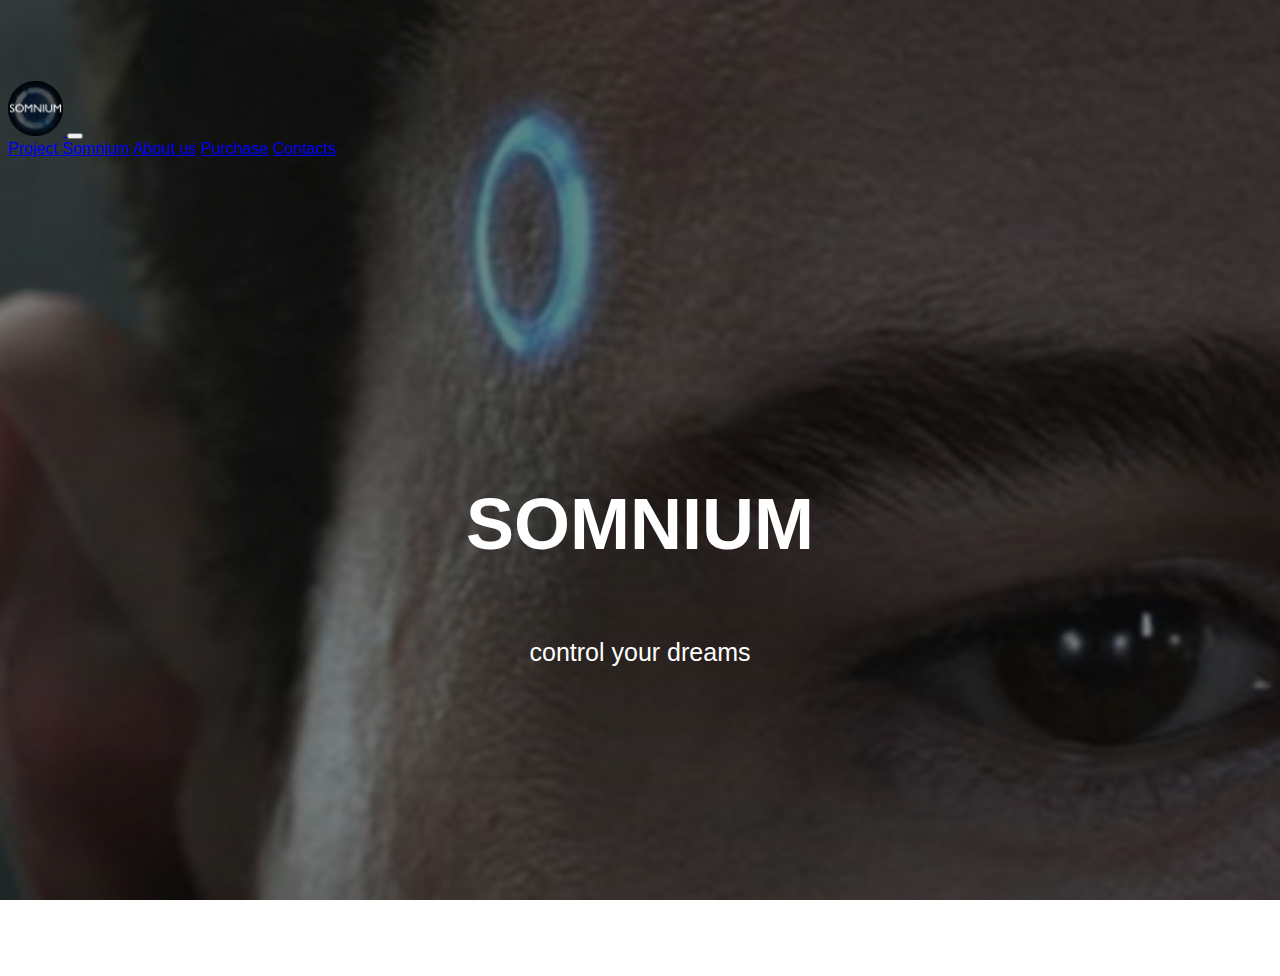
<file: index.html>
<!DOCTYPE html>
<html>

<head>
    <title>SOMNIUM</title>
    <link href="https://cdn.jsdelivr.net/npm/bootstrap@5.2.0/dist/css/bootstrap.min.css" rel="stylesheet"
        integrity="sha384-gH2yIJqKdNHPEq0n4Mqa/HGKIhSkIHeL5AyhkYV8i59U5AR6csBvApHHNl/vI1Bx" crossorigin="anonymous">
    <link rel="stylesheet" href="css/styles.css">
</head>

<body class="main">
    <nav class="navbar navbar-expand-lg bg-black navbar-dark fixed-top">
        <div class="container-fluid">
            <a class="navbar-brand" href="index.html">
                <img src="img/logo4.png" width="55px" height="55px"> </img></a>
            <button class="navbar-toggler" type="button" data-bs-toggle="collapse" data-bs-target="#navbarNavAltMarkup"
                aria-controls="navbarNavAltMarkup" aria-expanded="false" aria-label="Toggle navigation">
                <span class="navbar-toggler-icon"></span>
            </button>
            <div class="collapse navbar-collapse" id="navbarNavAltMarkup">
                <div class="navbar-nav">
                    <a class="nav-link" href="projectsomnium.html">Project Somnium</a>
                    <a class="nav-link" href="aboutus.html">About us</a>
                    <a class="nav-link" href="shop.html">Purchase</a>
                    <a class="nav-link" href="contact.html">Contacts</a>
                </div>
            </div>
        </div>
    </nav>
    <div class="centered">
        <h1>SOMNIUM</h1>
        <p class="dreams">control your dreams
    </div>
    <script
        src="https://www.google.com/maps/place/El+Ejido,+provincie+Almer%C3%ADa,+%C5%A0pan%C4%9Blsko/@36.7544008,-2.7821377,18627m/data=!3m2!1e3!4b1!4m5!3m4!1s0xd7042abe7c9e2d9:0x403d278a575e410!8m2!3d36.7707159!4d-2.797901"></script>
    <script src="https://cdn.jsdelivr.net/npm/bootstrap@5.2.0/dist/js/bootstrap.bundle.min.js"
        integrity="sha384-A3rJD856KowSb7dwlZdYEkO39Gagi7vIsF0jrRAoQmDKKtQBHUuLZ9AsSv4jD4Xa"
        crossorigin="anonymous"></script>

</body>

</html>
</file>
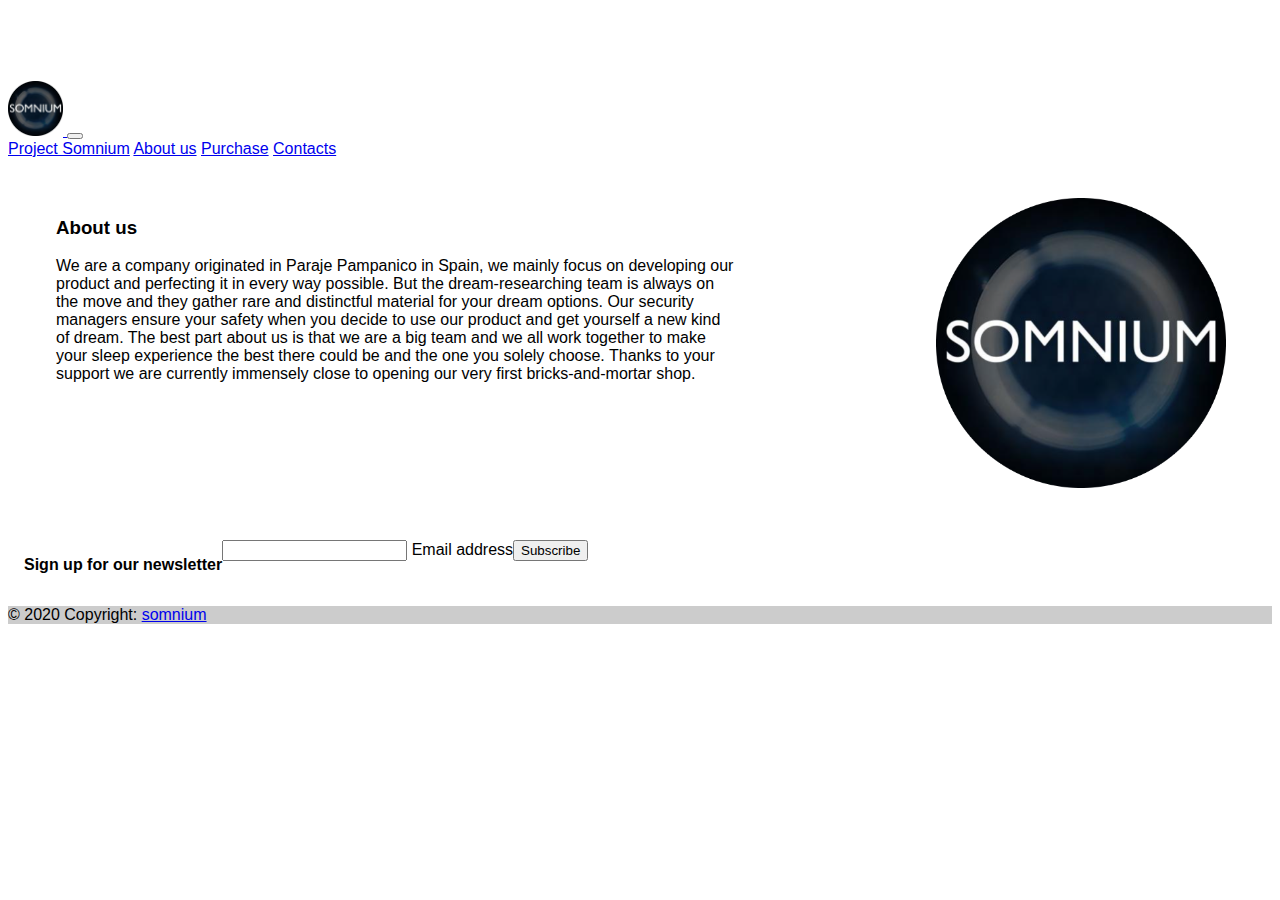
<file: aboutus.html>
<!DOCTYPE html>
<html>

<head>
    <title>SOMNIUM</title>
    <link href="https://cdn.jsdelivr.net/npm/bootstrap@5.2.0/dist/css/bootstrap.min.css" rel="stylesheet"
        integrity="sha384-gH2yIJqKdNHPEq0n4Mqa/HGKIhSkIHeL5AyhkYV8i59U5AR6csBvApHHNl/vI1Bx" crossorigin="anonymous">
    <link rel="stylesheet" href="css/styles.css" href="css/projectsomnium.css">
</head>

<body>
    <nav class="navbar navbar-expand-lg bg-black navbar-dark fixed-top">
        <div class="container-fluid">
            <a class="navbar-brand" href="index.html">
                <img src="img/logo4.png" width="55px" height="55px"> </img></a>
            <button class="navbar-toggler" type="button" data-bs-toggle="collapse" data-bs-target="#navbarNavAltMarkup"
                aria-controls="navbarNavAltMarkup" aria-expanded="false" aria-label="Toggle navigation">
                <span class="navbar-toggler-icon"></span>
            </button>
            <div class="collapse navbar-collapse" id="navbarNavAltMarkup">
                <div class="navbar-nav">
                    <a class="nav-link" aria-current="page" href="projectsomnium.html">Project Somnium</a>
                    <a class="nav-link active" href="aboutus.html">About us</a>
                    <a class="nav-link" href="shop.html">Purchase</a>
                    <a class="nav-link" href="contact.html">Contacts</a>
                </div>
            </div>
        </div>
    </nav>


    <div class="content">
    <div style="display: flex; flex-direction: row; justify-content: space-between; padding-right: 100px;">

    
            <div style="width: 58%">
                <h3>About us</h3>
                <p>
                    We are a company originated in Paraje Pampanico in Spain, we mainly focus on developing our product and
                    perfecting it in every way possible. But the dream-researching team is always on the move and they gather
                    rare
                    and distinctful material for your dream options. Our security managers ensure your safety when you decide to
                    use our product and get yourself a new kind of dream. The best part about us is that we are a big team and
                    we all work together to make your sleep experience the best there could be and the one you solely choose.
                    Thanks to your support we are currently immensely close to opening our very first bricks-and-mortar shop.
                </p>
            </div>
            <img  height="290px" width="290px" src="img/img.jpg">

        </div>
    </div>
</br></br>
<footer class="bg-dark text-center text-white" style="padding: left 0px;">
    <!-- Grid container -->
    <div class="container p-4 pb-0">
      <!-- Section: Form -->
      <section class="">
        <form action="">
          <!--Grid row-->
          <div class="row d-flex justify-content-center">
            <!--Grid column-->
            <div class="col-auto">
              <p class="pt-2">
                <strong>Sign up for our newsletter</strong>
              </p>
            </div>
            <!--Grid column-->
  
            <!--Grid column-->
            <div class="col-md-5 col-12">
              <!-- Email input -->
              <div class="form-outline form-white mb-4">
                <input type="email" id="form5Example29" class="form-control" />
                <label class="form-label" for="form5Example29">Email address</label>
              </div>
            </div>
            <!--Grid column-->
  
            <!--Grid column-->
            <div class="col-auto">
              <!-- Submit button -->
              <button type="submit" class="btn btn-outline-light mb-4">
                Subscribe
              </button>
            </div>
            <!--Grid column-->
          </div>
          <!--Grid row-->
        </form>
      </section>
      <!-- Section: Form -->
    </div>
    <!-- Grid container -->
  
    <!-- Copyright -->
    <div class="text-center p-3" style="background-color: rgba(0, 0, 0, 0.2);">
      © 2020 Copyright:
      <a class="text-white" href="index.html">somnium</a>
    </div>
    <!-- Copyright -->
  </footer>
    <script src="https://cdn.jsdelivr.net/npm/bootstrap@5.2.0/dist/js/bootstrap.bundle.min.js"
        integrity="sha384-A3rJD856KowSb7dwlZdYEkO39Gagi7vIsF0jrRAoQmDKKtQBHUuLZ9AsSv4jD4Xa"
        crossorigin="anonymous"></script>


</body>

</html>
</file>
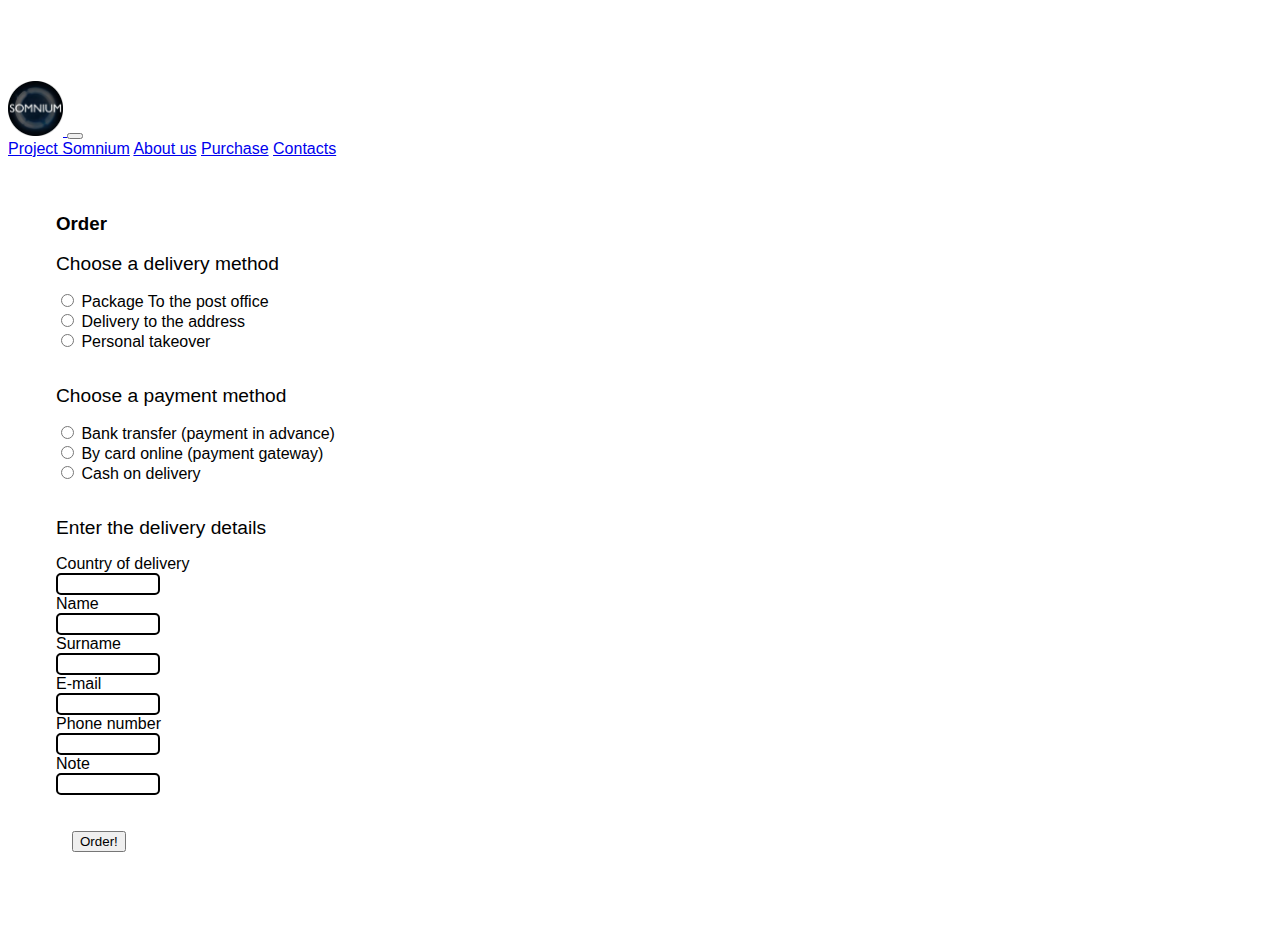
<file: cart.html>
<!DOCTYPE html>
<html>

<head>
    <title>SOMNIUM</title>
    <link href="https://cdn.jsdelivr.net/npm/bootstrap@5.2.0/dist/css/bootstrap.min.css" rel="stylesheet"
        integrity="sha384-gH2yIJqKdNHPEq0n4Mqa/HGKIhSkIHeL5AyhkYV8i59U5AR6csBvApHHNl/vI1Bx" crossorigin="anonymous">
    <link rel="stylesheet" href="css/styles.css">
    <link rel="stylesheet" href="css/shop.css">
</head>

<body>
    <nav class="navbar navbar-expand-lg bg-black navbar-dark fixed-top">
        <div class="container-fluid">
            <a class="navbar-brand" href="index.html">
                <img src="img/logo4.png" width="55px" height="55px"> </img></a>
            <button class="navbar-toggler" type="button" data-bs-toggle="collapse" data-bs-target="#navbarNavAltMarkup"
                aria-controls="navbarNavAltMarkup" aria-expanded="false" aria-label="Toggle navigation">
                <span class="navbar-toggler-icon"></span>
            </button>
            <div class="collapse navbar-collapse" id="navbarNavAltMarkup">
                <div class="navbar-nav">
                    <a class="nav-link" aria-current="page" href="projectsomnium.html">Project Somnium</a>
                    <a class="nav-link" href="aboutus.html">About us</a>
                    <a class="nav-link" href="shop.html">Purchase</a>
                    <a class="nav-link" href="contact.html">Contacts</a>
                </div>
            </div>
        </div>
    </nav>






    <div class="kl">
        <br></br>
        <p>
        <h3> Order</h3>
        </p>

        <form>



            <p><big>Choose a delivery method</big> </p>
            <input type="radio" name="ans" value="yes"> Package To the post office </br>
            <input type="radio" name="ans" value="no"> Delivery to the address </br>
            <input type="radio" name="ans" value="maybe"> Personal takeover </br> </br>
        </form>
        <p> <big>Choose a payment method</big> </p>
        <input type="radio" name="ans" value="yes">
        Bank transfer (payment in advance) </br>
        <input type="radio" name="ans" value="no"> By card online (payment gateway) </br>
        <input type="radio" name="ans" value="maybe"> Cash on delivery </br> </br>

        <p><big> Enter the delivery details </big></p>
        <label>Country of delivery</label>
        <div contenteditable="true" class="form-border">
        </div>
        <div>
            <label>Name</label>
            <div contenteditable="true" class="form-border">
            </div>
            <div>
                <label>Surname</label>
                <div contenteditable="true" class="form-border">
                </div>
                <div>
                    <label>E-mail</label>
                    <div contenteditable="true" class="form-border">
                    </div>
                    <div>
                        <label>Phone number</label>
                        <div contenteditable="true" class="form-border">
                        </div>
                        <div>
                            <label>Note</label>
                            <div contenteditable="true" class="form-border">
                            </div>
                            <br></br>
                            <div class="eb">
                                <a href="ok.html">
                                    <button type="button">Order!</button>
                                </a>
                            </div>




                        </div>
                    </div>

                    <script src="https://cdn.jsdelivr.net/npm/bootstrap@5.2.0/dist/js/bootstrap.bundle.min.js"
                        integrity="sha384-A3rJD856KowSb7dwlZdYEkO39Gagi7vIsF0jrRAoQmDKKtQBHUuLZ9AsSv4jD4Xa"
                        crossorigin="anonymous"></script>


</body>

</html>
</file>
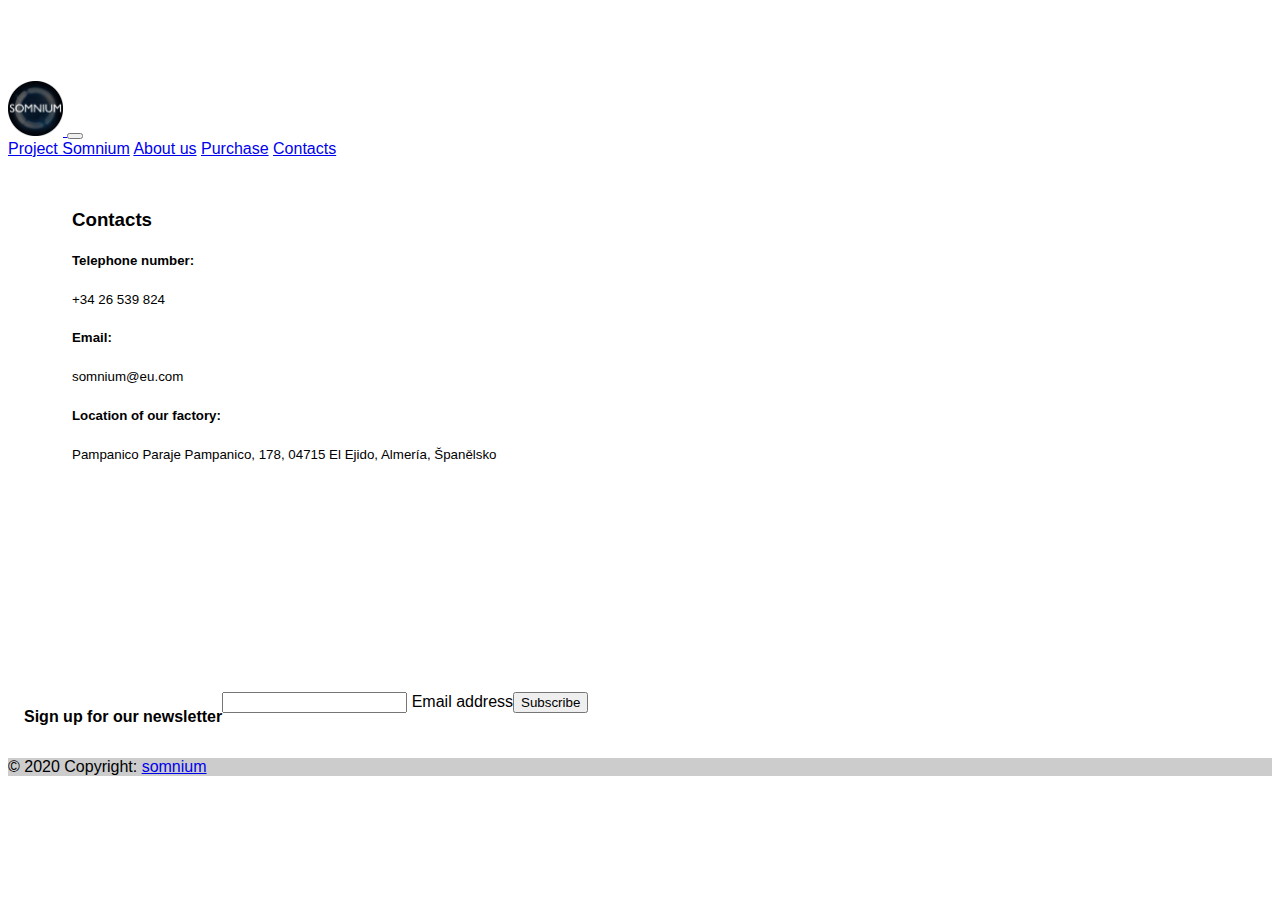
<file: contact.html>
<!DOCTYPE html>
<html>

<head>
    <title>SOMNIUM</title>
    <link href="https://cdn.jsdelivr.net/npm/bootstrap@5.2.0/dist/css/bootstrap.min.css" rel="stylesheet"
        integrity="sha384-gH2yIJqKdNHPEq0n4Mqa/HGKIhSkIHeL5AyhkYV8i59U5AR6csBvApHHNl/vI1Bx" crossorigin="anonymous">
    <link rel="stylesheet" href="css/styles.css">
    <link rel="stylesheet" href="css/contact.css">
</head>

<body>
    <nav class="navbar navbar-expand-lg bg-black navbar-dark fixed-top">
        <div class="container-fluid">
            <a class="navbar-brand" href="index.html">
                <img src="img/logo4.png" width="55px" height="55px"> </img></a>
            <button class="navbar-toggler" type="button" data-bs-toggle="collapse" data-bs-target="#navbarNavAltMarkup"
                aria-controls="navbarNavAltMarkup" aria-expanded="false" aria-label="Toggle navigation">
                <span class="navbar-toggler-icon"></span>
            </button>
            <div class="collapse navbar-collapse" id="navbarNavAltMarkup">
                <div class="navbar-nav">
                    <a class="nav-link" aria-current="page" href="projectsomnium.html">Project Somnium</a>
                    <a class="nav-link" href="aboutus.html">About us</a>
                    <a class="nav-link" href="shop.html">Purchase</a>
                    <a class="nav-link active" href="contact.html">Contacts</a>
                </div>
            </div>
        </div>
    </nav>
    <div class="row">

        <div class="contacts">
            <p>
            <h3>Contacts</h3>
            </p>

            <h5>
                Telephone number:
            </h5>
            <dl><small>+34 26 539 824</small>
            </dl>
            <h5>

                Email:
            </h5>
            <dl><small>somnium@eu.com</small>
            </dl>




            <h5>
                Location of our factory:
            </h5>
            <dl><small>Pampanico
                    Paraje Pampanico, 178, 04715 El Ejido, Almería, Španělsko</small>

            </dl>
        </div>
        <iframe class="map"
            src="https://www.google.com/maps/embed?pb=!1m18!1m12!1m3!1d81115.59701684791!2d-2.7821377000000003!3d36.7544008!2m3!1f0!2f0!3f0!3m2!1i1024!2i768!4f13.1!3m3!1m2!1s0xd704378189862af%3A0xe119919bb43b0d17!2sPampanico!5e1!3m2!1scs!2scz!4v1661347053697!5m2!1scs!2scz"
            width="600" height="450" style="border:0;" allowfullscreen="" loading="lazy"
            referrerpolicy="no-referrer-when-downgrade"></iframe>

    </div>

    </br></br>
    <footer class="bg-dark text-center text-white" style="padding: left 0px;">
        <!-- Grid container -->
        <div class="container p-4 pb-0">
            <!-- Section: Form -->
            <section class="">
                <form action="">
                    <!--Grid row-->
                    <div class="row d-flex justify-content-center">
                        <!--Grid column-->
                        <div class="col-auto">
                            <p class="pt-2">
                                <strong>Sign up for our newsletter</strong>
                            </p>
                        </div>
                        <!--Grid column-->

                        <!--Grid column-->
                        <div class="col-md-5 col-12">
                            <!-- Email input -->
                            <div class="form-outline form-white mb-4">
                                <input type="email" id="form5Example29" class="form-control" />
                                <label class="form-label" for="form5Example29">Email address</label>
                            </div>
                        </div>
                        <!--Grid column-->

                        <!--Grid column-->
                        <div class="col-auto">
                            <!-- Submit button -->
                            <button type="submit" class="btn btn-outline-light mb-4">
                                Subscribe
                            </button>
                        </div>
                        <!--Grid column-->
                    </div>
                    <!--Grid row-->
                </form>
            </section>
            <!-- Section: Form -->
        </div>
        <!-- Grid container -->

        <!-- Copyright -->
        <div class="text-center p-3" style="background-color: rgba(0, 0, 0, 0.2);">
            © 2020 Copyright:
            <a class="text-white" href="index.html">somnium</a>
        </div>
        <!-- Copyright -->
    </footer>
</body>

</html>
</file>
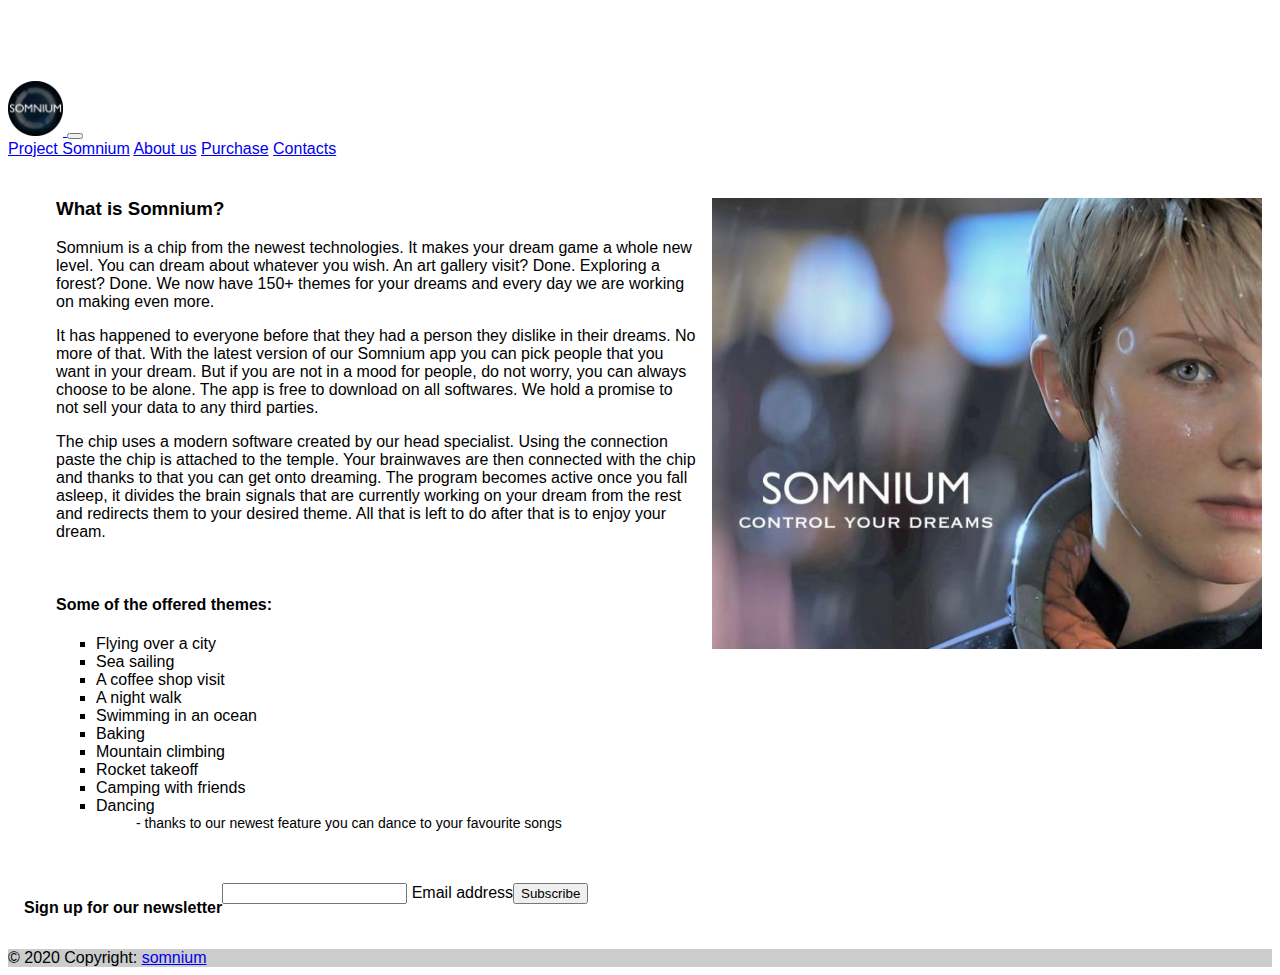
<file: projectsomnium.html>
<!DOCTYPE html>
<html>

<head>
    <title>SOMNIUM</title>
    <link href="https://cdn.jsdelivr.net/npm/bootstrap@5.2.0/dist/css/bootstrap.min.css" rel="stylesheet"
        integrity="sha384-gH2yIJqKdNHPEq0n4Mqa/HGKIhSkIHeL5AyhkYV8i59U5AR6csBvApHHNl/vI1Bx" crossorigin="anonymous">
    <link rel="stylesheet" href="css/projectsomnium.css">
    <link rel="stylesheet" href="css/styles.css">
</head>

<body>
    <nav class="navbar navbar-expand-lg bg-black navbar-dark fixed-top">
        <div class="container-fluid">
            <a class="navbar-brand" href="index.html">
                <img src="img/logo4.png" width="55px" height="55px"> </img></a>
            <button class="navbar-toggler" type="button" data-bs-toggle="collapse" data-bs-target="#navbarNavAltMarkup"
                aria-controls="navbarNavAltMarkup" aria-expanded="false" aria-label="Toggle navigation">
                <span class="navbar-toggler-icon"></span>
            </button>
            <div class="collapse navbar-collapse" id="navbarNavAltMarkup">
                <div class="navbar-nav">
                    <a class="nav-link active" aria-current="page" href="projectsomnium.html">Project Somnium</a>
                    <a class="nav-link" href="aboutus.html">About us</a>
                    <a class="nav-link" href="shop.html">Purchase</a>
                    <a class="nav-link" href="contact.html">Contacts</a>
                </div>
            </div>
        </div>
    </nav>

    </div>

    <div class="somnium">


        <div >
            <img src="img/kara-text.jpg" width="550px" style="float:right; padding-left:15px; padding-right:10px;" a>
            <h3>What is Somnium?</h3>
            <p>
                Somnium is a chip from the newest technologies. It makes your dream game a whole new level. You can
                dream about whatever you wish. An art gallery visit? Done. Exploring a forest? Done. We now have 150+
                themes for your dreams and every day we are working on making even more.
            </p>
            <p>
                It has happened to everyone before that they had a person they dislike in their dreams. No more of that.
                With the latest version of our Somnium app you can pick people that you want in your dream. But if you
                are not in a mood for people, do not worry, you can always choose to be alone. The app is free to
                download on all softwares. We hold a promise to not sell your data to any third parties.
            </p>
            <p>

                The chip uses a modern software created by our head specialist. Using the connection paste the chip is
                attached to the temple. Your brainwaves are then connected with the chip and thanks to that you can get
                onto dreaming. The program becomes active once you fall asleep, it divides the brain signals that are
                currently working on your dream from the rest and redirects them to your desired theme. All that is left
                to do after that is to enjoy your dream. </p>

            </br>
            <h4>Some of the offered themes:</h4>

            <ul style="list-style-type:square" ;>
                <li>Flying over a city</li>
                <li>Sea sailing</li>
                <li>A coffee shop visit</li>
                <li>A night walk</li>
                <li>Swimming in an ocean</li>
                <li>Baking</li>
                <li>Mountain climbing</li>
                <li>Rocket takeoff</li>
                <li>Camping with friends</li>
                <li>Dancing</li>
                <div class="dd">
                    <dd> - thanks to our newest feature you can dance to your favourite songs </dd>
                </div>
            </ul>




        </div>
    </div>
    </br></br>
        <footer class="bg-dark text-center text-white" style="padding: left 0px;">
            <!-- Grid container -->
            <div class="container p-4 pb-0">
              <!-- Section: Form -->
              <section class="">
                <form action="">
                  <!--Grid row-->
                  <div class="row d-flex justify-content-center">
                    <!--Grid column-->
                    <div class="col-auto">
                      <p class="pt-2">
                        <strong>Sign up for our newsletter</strong>
                      </p>
                    </div>
                    <!--Grid column-->
          
                    <!--Grid column-->
                    <div class="col-md-5 col-12">
                      <!-- Email input -->
                      <div class="form-outline form-white mb-4">
                        <input type="email" id="form5Example29" class="form-control" />
                        <label class="form-label" for="form5Example29">Email address</label>
                      </div>
                    </div>
                    <!--Grid column-->
          
                    <!--Grid column-->
                    <div class="col-auto">
                      <!-- Submit button -->
                      <button type="submit" class="btn btn-outline-light mb-4">
                        Subscribe
                      </button>
                    </div>
                    <!--Grid column-->
                  </div>
                  <!--Grid row-->
                </form>
              </section>
              <!-- Section: Form -->
            </div>
            <!-- Grid container -->
          
            <!-- Copyright -->
            <div class="text-center p-3" style="background-color: rgba(0, 0, 0, 0.2);">
              © 2020 Copyright:
              <a class="text-white" href="index.html">somnium</a>
            </div>
            <!-- Copyright -->
          </footer>
        <script src="https://cdn.jsdelivr.net/npm/bootstrap@5.2.0/dist/js/bootstrap.bundle.min.js"
            integrity="sha384-A3rJD856KowSb7dwlZdYEkO39Gagi7vIsF0jrRAoQmDKKtQBHUuLZ9AsSv4jD4Xa"
            crossorigin="anonymous"></script>



</body>

</html>
</file>
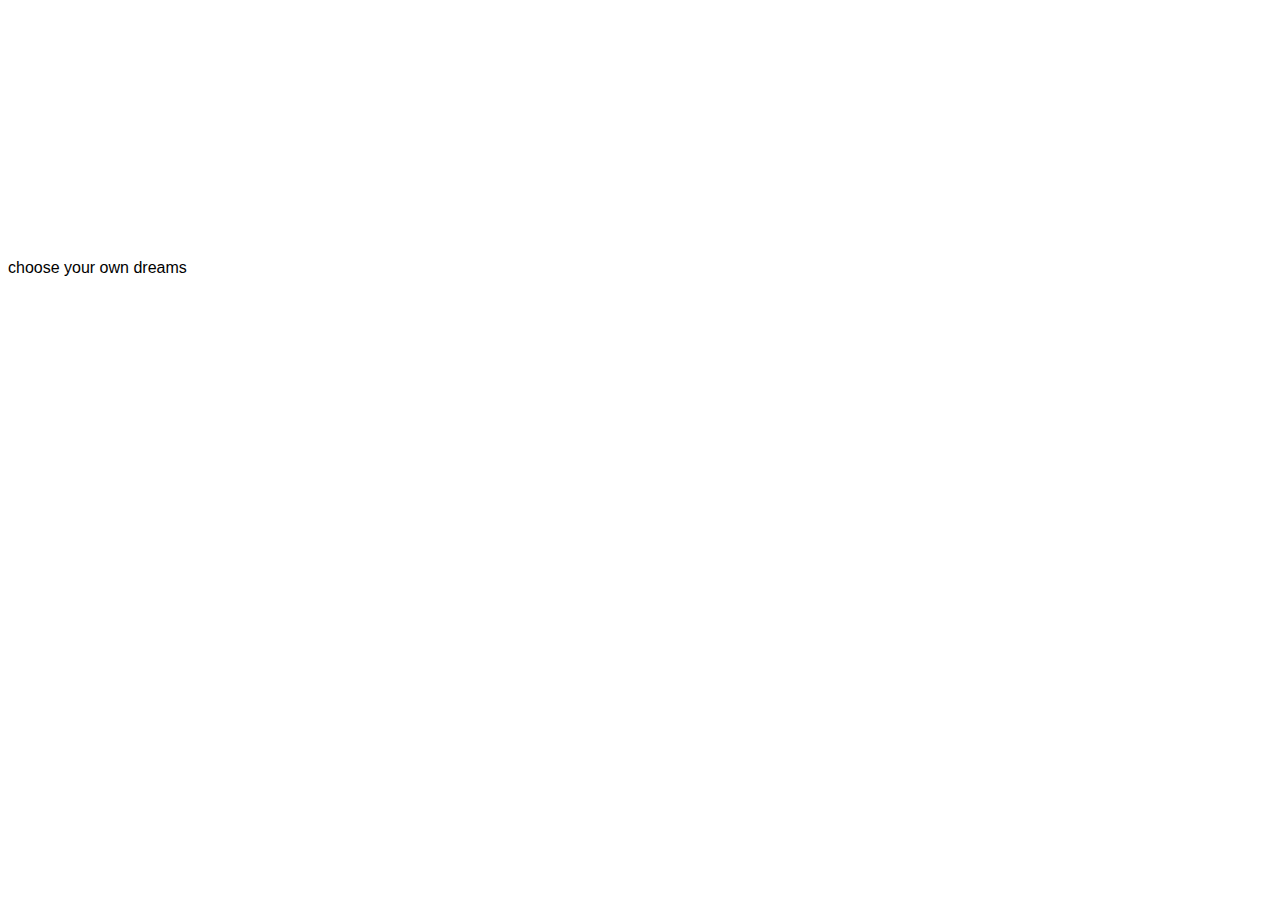
<file: somnium.html>
<!DOCTYPE html>
<link rel="stylesheet" type="text/css" href="css/styles.css">
<html lang="en">

<head>
    <title>somnium</title>

</head>

<body>
    <div class="header">
        <h1>SOMNIUM</h1>
        <p>choose your own dreams</p>
    </div>



    <style>
        .header
    </style>
</body>

</html>
</file>
<file: css/styles.css>
/* Container holding the image and the text */
.headers {
    position: relative;
    text-align: center;
    font-family: Verdana, Geneva, Tahoma, sans-serif;
    flex-direction: column;
    margin: 0px;



}


/* Centered text */
.centered {
    height: 90vh;
    width: 100%;
    display: flex;
    flex-direction: column;
    justify-content: center;
    align-items: center;
}


h1 {
    font-size: 450%;
    color: white;
}

p-test {
    text-align: center;
    position: relative;
    bottom: 8px;
    color: aliceblue;
}

body {
    padding-top: 73px;
    font-family: Verdana, Geneva, Tahoma, sans-serif;
}

.dreams {
    font-size: 25px;

}

.main {
    display: flex;
    flex-direction: column;
    background-image: url("../img/header.jpg");
    background-color: aliceblue;
    background-size: contain;
    background-repeat: no-repeat;
}

ul {
    list-style-type: none;
    margin: 0;

    width: 1200px;
    display: block;
}

li a {
    list-style-type: none;
    margin: 0;
    padding: 0;
    width: 1280px;
    display: block;
    color: whitesmoke;
    background-color: darkslategray;
}

.content2 {
    width: 1270px;
    padding: 10px 20px;
}

.content {
    padding-left: 3em;
    margin-top: 40px;
    text-align: left;
    width: 1270px;

}

.dreams {
    color: white;
}

.row {
    padding: 1em;
    display: flex;
    flex-direction: row;
}

.map {
    width: 50%;
    padding-right: 0em;
}

.contacts {
    width: 50%;
    padding-top: 1em;
    padding-left: 3em;
}

.main {
    background: url(../img/header.jpg) no-repeat center center fixed;
    background-size: cover;
}
</file>
<file: css/projectsomnium.css>
h3 {
    color: black;
}

.somnium {
    margin-top: 40px;
    padding-left: 3em;
}

.dd {
    font-size: 14px;

}
</file>
<file: css/shop.css>
.shop {

    padding-left: 4em;
}

.a {
    padding-left: 7em;
    width: 350px;
    text-align: center;
    font-size: 14px;
}

.cart {
    width: 100%;
    display: flex;
    justify-content: center;
    padding-top: 4em;
}

.buy {
    padding-left: 0.7em;
}

.form-border {
    border: 2px solid rgb(0, 0, 0);
    border-radius: 5px;
    width: fit-content;
    min-width: 100px;
}

.kl {
    padding-left: 3em;
    padding-bottom: 5em;
}

.eb {
    padding-left: 1em;
}

.abc {
    width: 100%;
    display: flex;
    justify-content: center;
    padding-top: 4em;
}

.abeceda {
    width: 100%;
    display: flex;
    justify-content: center;
}
</file>
<file: css/contact.css>
.form-border {
    border: 2px solid rgb(0, 0, 0);
    border-radius: 5px;
    width: fit-content;
    min-width: 70px;
}

.glass {
    padding-left: 2em;

}

.abc {
    width: 100%;
    display: flex;
    justify-content: center;
    padding-top: 4em;
}
</file>
